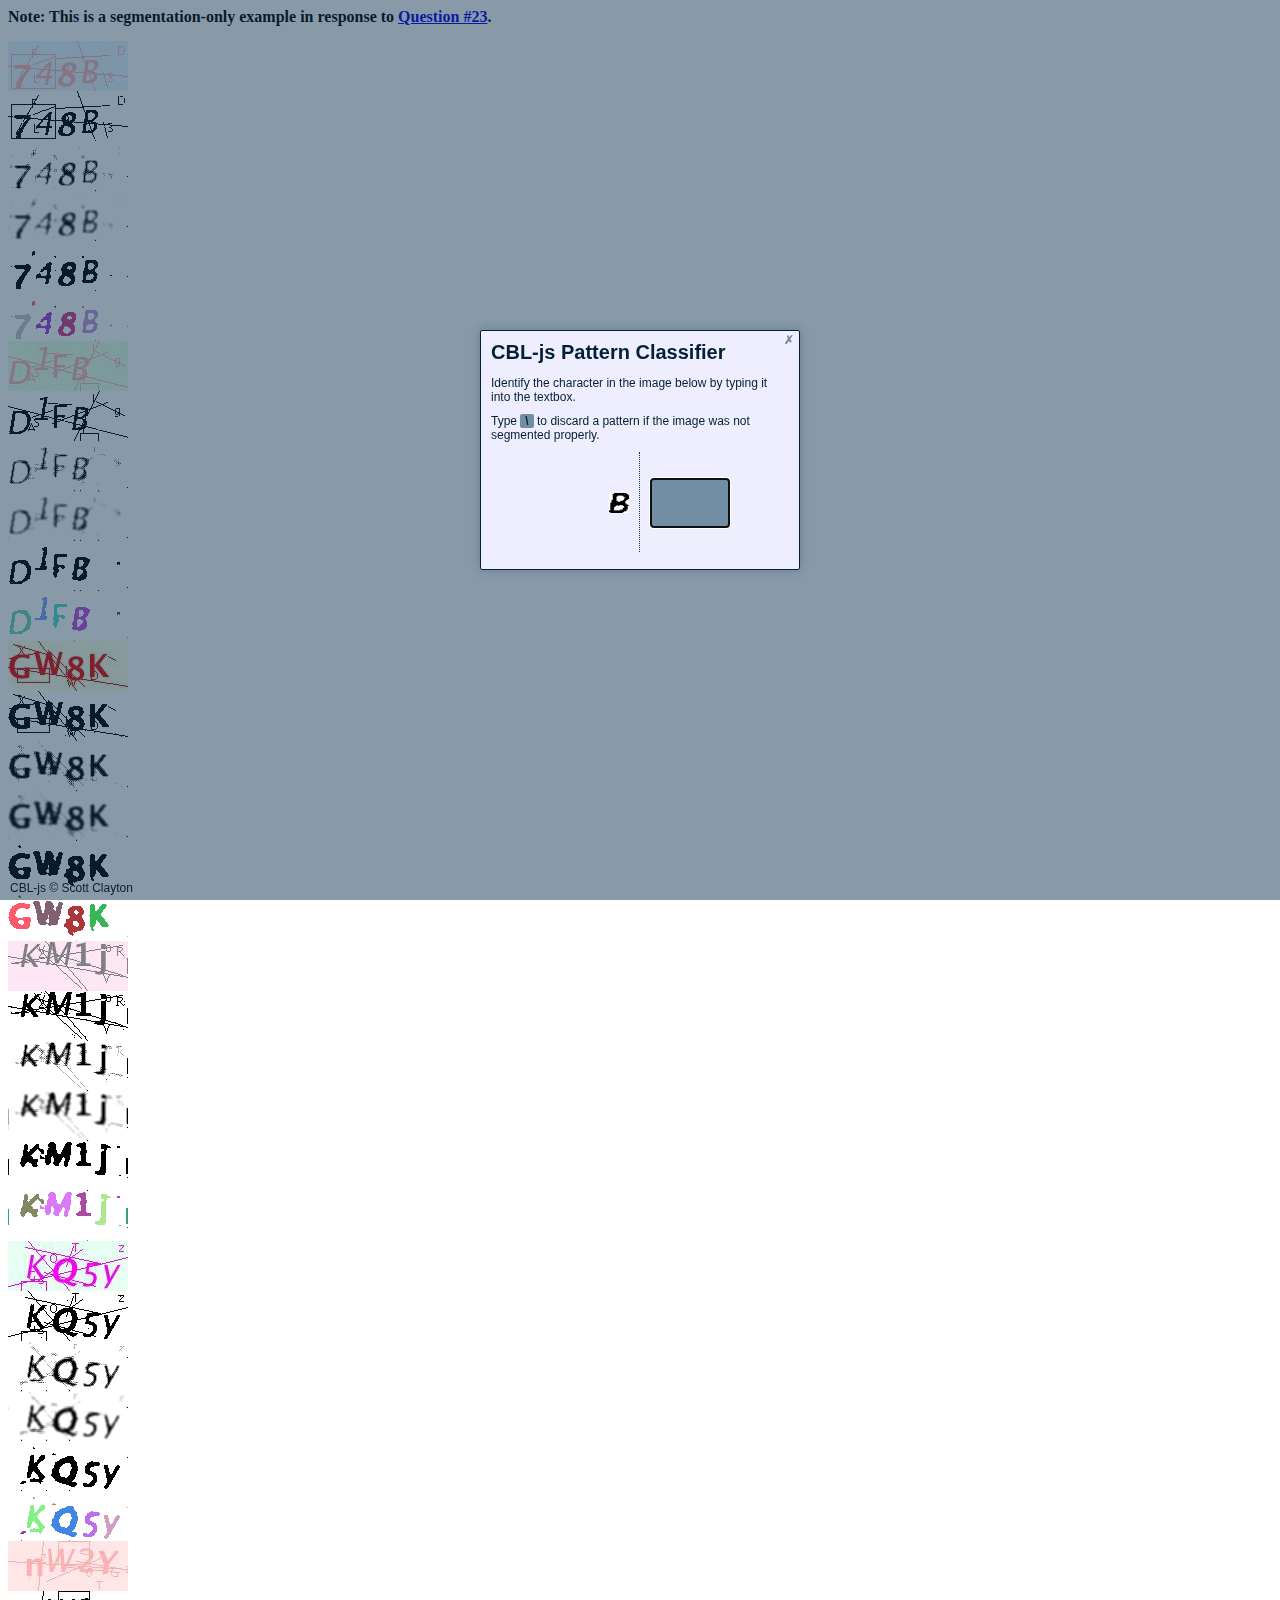
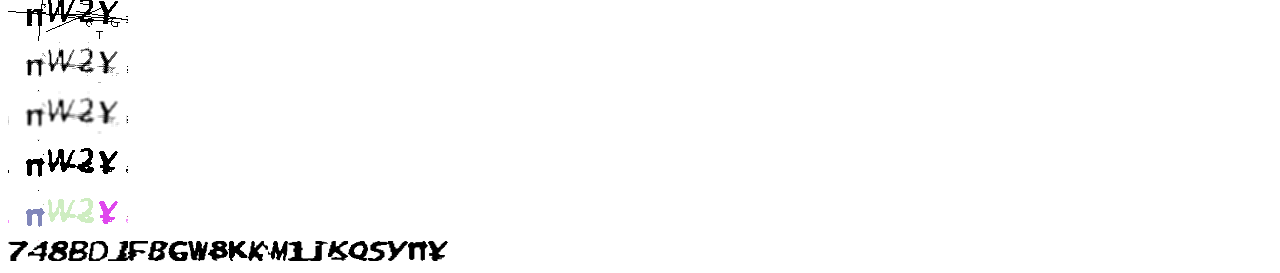
<file: cbl-js/examples/elvincth/index.html>
<!doctype html>
<html>
<head>
    <title>Elvincth</title>
    <meta name="viewport" content="width=device-width, initial-scale=1">
    <script type="text/javascript" src="../../cbl.js"></script>
    <link rel="stylesheet" type="text/css" href="../../cbl.css" />
    <style>
        #debugPreprocessed img {
            display: block;
        }
        .note {
            margin: 0 0 15px 0;
            font-weight: bold;
        }
    </style>
</head>
<body>
    <div class="note">
        Note: This is a segmentation-only example in response to <a href="https://github.com/skotz/cbl-js/issues/23">Question #23</a>.
    </div>
    <div class="main">
        <div id="debugPreprocessed"></div>
        <div id="debugSegmented"></div>
        <div id="solution"></div>
    </div>
    <script>
        var cbl = new CBL({
            preprocess: function(img) {
                img.debugImage("debugPreprocessed");
                img.binarize(220);
                img.debugImage("debugPreprocessed");
                img.convolute([ [1, 0, 1],
                                [0, 1, 0],
                                [1, 0, 1] ], 1/3);
                img.debugImage("debugPreprocessed");
                img.blur();
                img.debugImage("debugPreprocessed");
                img.binarize(200);
                img.debugImage("debugPreprocessed");
                img.colorRegions(40, true);
                img.debugImage("debugPreprocessed");
            },
            character_set: "ABCDEFGHIJKLMNOPQRSTUVWXYZabcdefghijklmnopqrstuvwxyz0123456789",
            blob_min_pixels: 50,
            blob_max_pixels: 500,
            pattern_width: 20,
            pattern_height: 20,
            allow_console_log: true,
            blob_debug: "debugSegmented"
        });

        cbl.train("748B.jpg");
        cbl.train("D1FB.png");
        cbl.train("GW8K.jpg");
        cbl.train("KM1j.jpg");
        cbl.train("KQ5y.png");
        cbl.train("nW2y.jpg");

		/*
		After training, don't forget to manually condense and save the model using the browser console:
		cbl.condenseModel();
		cbl.sortModel();
		cbl.visualizeModel('debugSegmented');
		cbl.saveModel();
		*/
		
    </script>
</body>
</html>
</file>
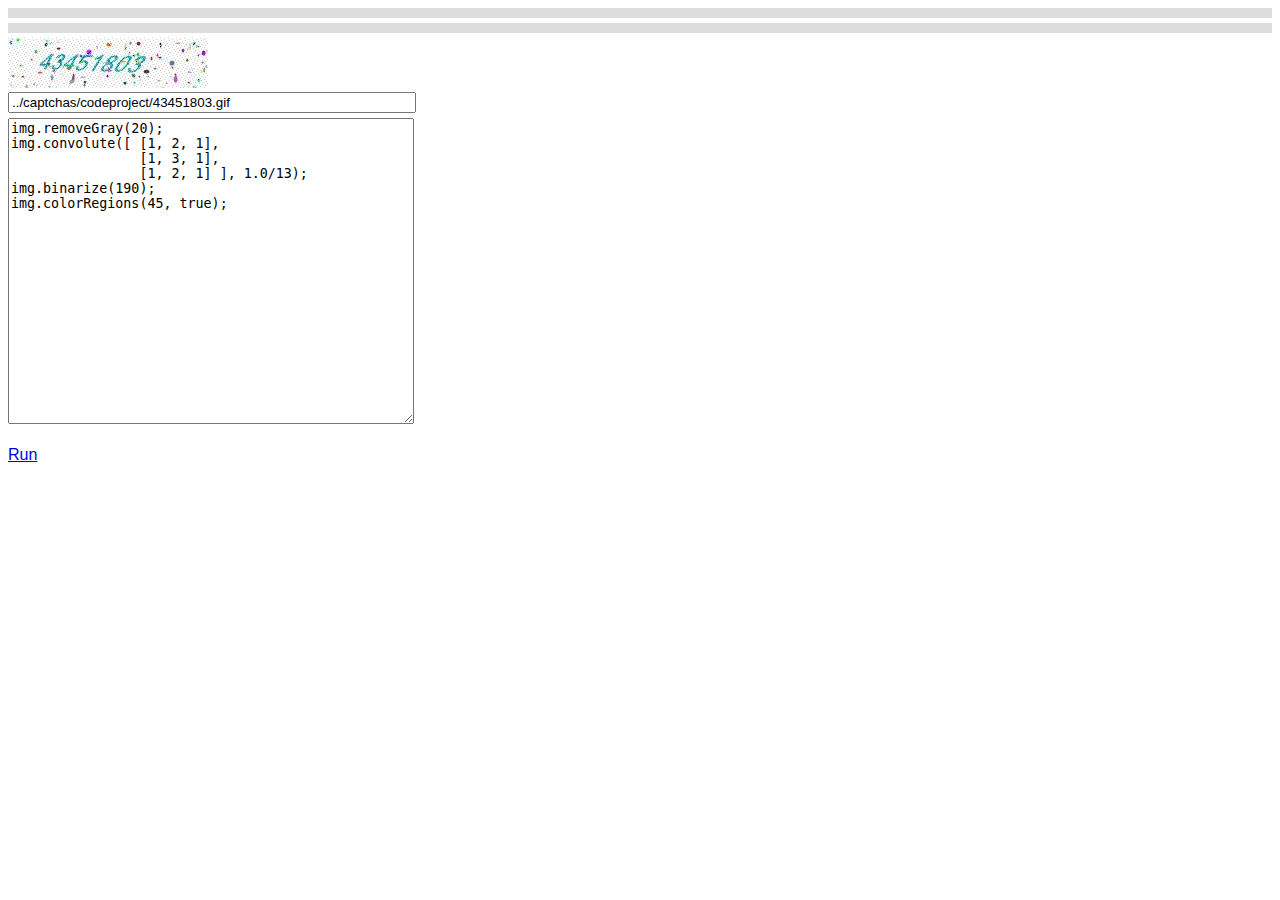
<file: cbl-js/starter/play.html>
<!doctype html>
<html>
<head>
    <title>CBL-JS Segmentation Playground</title>
    <meta name="viewport" content="width=device-width, initial-scale=1">
    <link rel="stylesheet" type="text/css" href="../cbl.css" />
    <script type="text/javascript" src="../cbl.js"></script>
    <style>
        * {
            font-family: sans-serif;
        }
        #preprocess {
            min-height: 300px;
            min-width: 400px;
        }
        #debugPreprocessed {
            background: #DDDDDD;
            padding: 5px;
        }
        #debugSegmented {
            background: #DDDDDD;
            padding: 5px;
            margin: 5px 0 0 0;
        }
        img {
            margin: 0 5px 0 0;
        }
        .main img {
            margin: 5px 0 0 0;
        }
        textarea {
            font-family: monospace;
        }
        #imageUrl {
            display: block;
            margin: 0 0 5px 0;
            min-width: 400px;
        }
    </style>
</head>
<body>
    <div id="debugPreprocessed"></div>
    <div id="debugSegmented"></div>
    <div class="main">
        <img id="captcha" src="../captchas/codeproject/43451803.gif" />
        <br />
        <input id="imageUrl" value="../captchas/codeproject/43451803.gif">
        <textarea id="preprocess"></textarea>
        <div id="errors"></div>
        <br />
        <a href="javascript: void(0)" id="run" onclick="run()">Run</a>
    </div>
    <script>
        // Load saved script
        var savedScript = JSON.parse(localStorage.getItem('cbl'))
        if (savedScript == null) {
            savedScript = "img.removeGray(20);\nimg.convolute([ [1, 2, 1], \n                [1, 3, 1], \n                [1, 2, 1] ], 1.0/13);\nimg.binarize(190);\nimg.colorRegions(45, true);";
        }
        document.getElementById('preprocess').value = savedScript;

        var cbl;
        var run = function() {
            try {
                // Save the script
                localStorage.setItem('cbl', JSON.stringify(document.getElementById('preprocess').value));

                document.getElementById('debugPreprocessed').innerHTML = "<div>Original</div>";
                document.getElementById('debugSegmented').innerHTML = "<div>Segmented</div>";
                document.getElementById('errors').innerHTML = "" ;
                cbl = new CBL({
                    preprocess: function(img) {
                        try {
                            var commands = document.getElementById('preprocess').value.split('img.');
                            for (var i = 0; i < commands.length; i++) {
                                if (commands[i].trim().length && !commands[i].includes('debugImage')) {
                                    var command = 'img.' + commands[i];

                                    console.log('CBL> img.debugImage("debugPreprocessed");');
                                    img.debugImage("debugPreprocessed");

                                    console.log('CBL> ' + command);
                                    document.getElementById('debugPreprocessed').innerHTML += '<div>' + command + '</div>';
                                    try {
                                        eval(command);
                                    }
                                    catch (cex) {
                                        console.warn('CBL> ' + command + ' failed!');
                                        document.getElementById('errors').innerHTML = 'Failed to run: ' + command;
                                    }
                                }
                            }
                            img.debugImage("debugPreprocessed");
                            console.log('CBL> img.debugImage("debugPreprocessed");');
                        }
                        catch (ex) {
                            document.getElementById('errors').innerHTML = ex;
                        }
                    },
                    blob_debug: "debugSegmented",
                    character_set: "0123456789",
                    blob_min_pixels: 40,
                    blob_max_pixels: 350,
                    pattern_width: 24,
                    pattern_height: 24,
                    pattern_maintain_ratio: true,
                    perceptive_colorspace: true
                });
                cbl.solve("captcha");
            }
            catch (ex) {
                document.getElementById('errors').innerHTML = ex;
            }
        };

        // Load an image
        document.getElementById('imageUrl').addEventListener('change', function() {
            document.getElementById('captcha').src = document.getElementById('imageUrl').value;
        });
    </script>
</body>
</html>
</file>
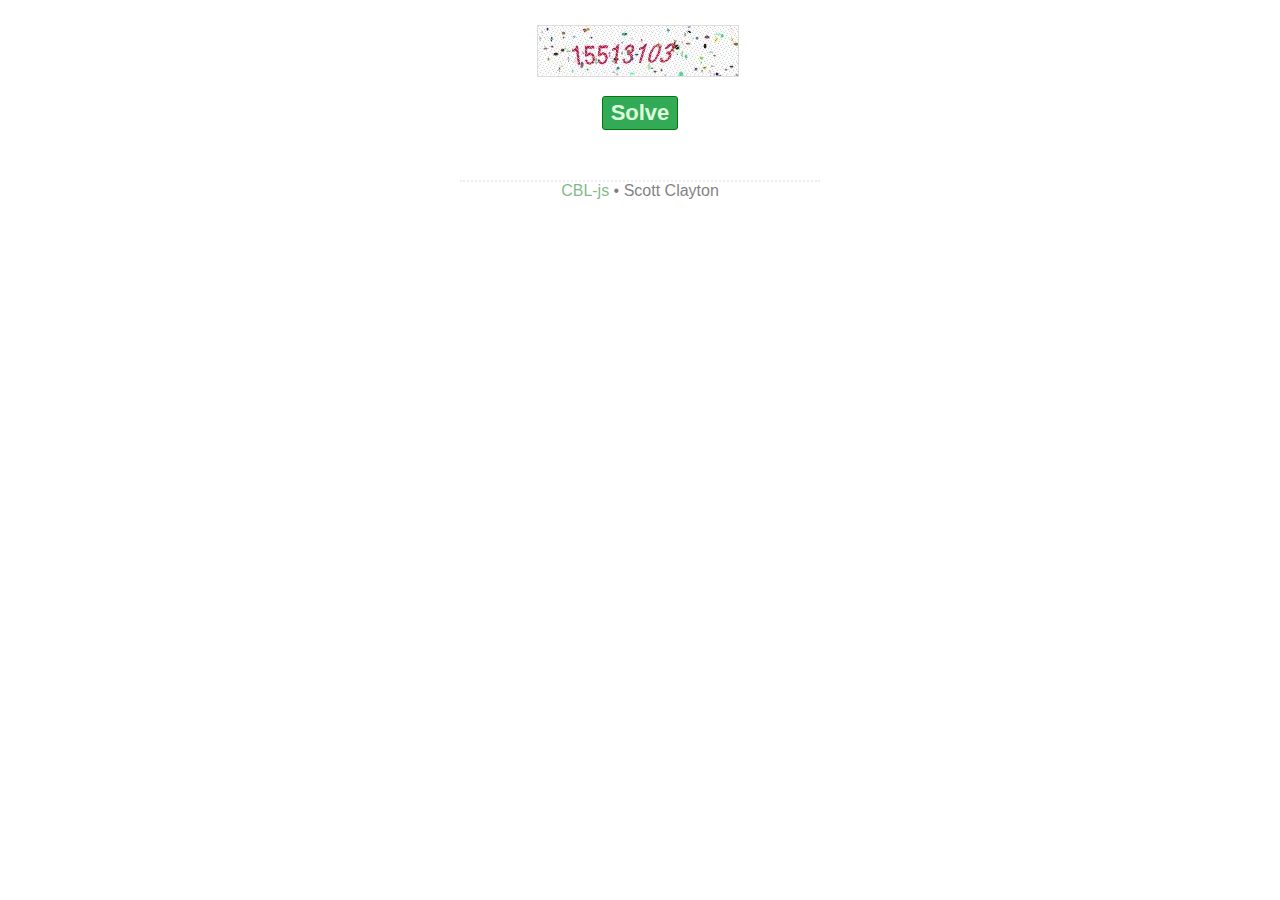
<file: cbl-js/examples/codeproject/codeproject-solver.html>
<!doctype html>
<html>
<head>
    <title>CBL-js Example :: CodeProject CAPTCHA Solver</title>
    <meta name="viewport" content="width=device-width, initial-scale=1">
    <link rel="stylesheet" type="text/css" href="codeproject.css" />
    <script type="text/javascript" src="../../cbl.min.js"></script>
</head>
<body>
    <div class="main">
        <img id="testImage" src="15513103.gif" />
        <div id="debugPreprocessed"></div>
        <div id="debugSegmented"></div>
        <a id="aSolve" href="javascript: void(0);" onclick="solve()">Solve</a>
        <div id="solution"></div>
    </div>
    <div class="foot">
        <a href="https://github.com/skotz/cbl-js">CBL-js</a> &bull; Scott Clayton
    </div>
    <script>
        var cbl = new CBL({
            preprocess: function(img) {
                img.removeGray(20);
                img.debugImage("debugPreprocessed");
                img.blur();
                img.debugImage("debugPreprocessed");
                img.binarize(190);
                img.debugImage("debugPreprocessed");
                img.colorRegions(40, true);
                img.debugImage("debugPreprocessed");
            },
            character_set: "0123456789",
            model_file: "codeproject-model.txt",
            blob_min_pixels: 40,
            blob_max_pixels: 350,
            pattern_width: 24,
            pattern_height: 24,
            pattern_maintain_ratio: true,
            allow_console_log: true,
            perceptive_colorspace: true,
            blob_debug: "debugSegmented",
            model_loaded: function() {
                document.getElementById("aSolve").style.display = "inline-block";
            }
        });
        
        var solve = function() {
            cbl.solve("testImage")
            .done(function (solution) {
                document.getElementById('solution').innerHTML = solution;
            });
        };
    </script>
</body>
</html>
</file>
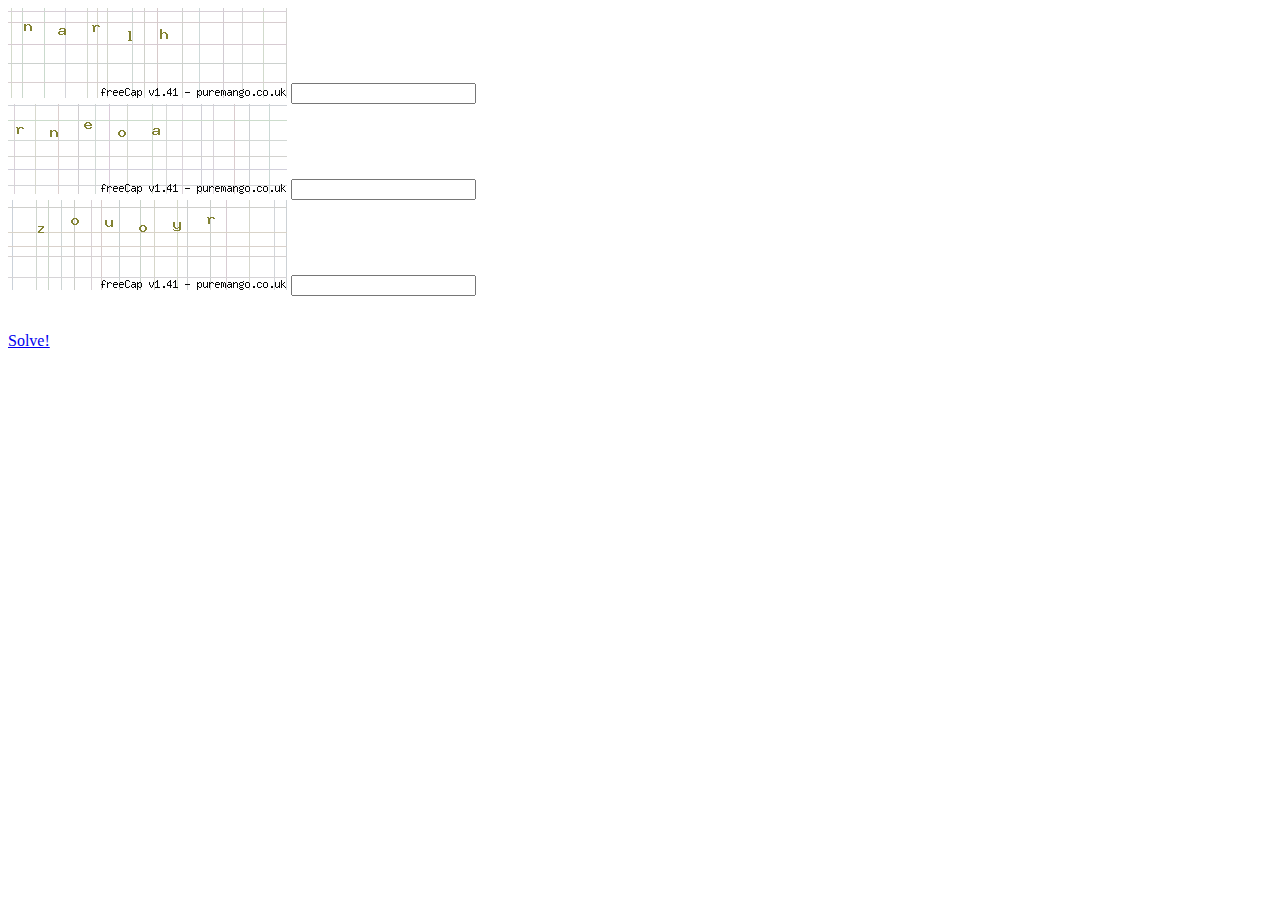
<file: cbl-js/examples/freecap/freecap-solver.html>
<!doctype html>
<html>
<head>
    <title>CBL-js Example :: freeCap CAPTCHA Solver</title>
    <meta name="viewport" content="width=device-width, initial-scale=1">
    <link rel="stylesheet" type="text/css" href="../../cbl.min.css" />
    <link rel="stylesheet" type="text/css" href="freecap.css" />
    <script type="text/javascript" src="../../cbl.min.js"></script>
</head>
<body>
    <div class="main">
        <div id="captchas">
            <img id="img-narlh" src="narlh.png" />
            <input type="text" id="narlh">
            <img id="img-rneoa" src="rneoa.png" />
            <input type="text" id="rneoa">
            <img id="img-zouoyr" src="zouoyr.png" />
            <input type="text" id="zouoyr">
        </div>
        <br />
        <br />
        <a href="javascript: void(0)" id="solve" onclick="solve()" style="display: none">Solve!</a>
    </div>
    <script>
        var cbl = new CBL({
            preprocess: function(img) {
                img.removeGray(80);
                img.colorRegions(40, true, 1);
            },
            /* Load the model we saved during training. */
            model_file: "freecap-model.txt",
            character_set: "abcdeghklmnopqrsuvwxyz",
            blob_min_pixels: 5,
            blob_max_pixels: 100,
            pattern_width: 10,
            pattern_height: 10,
            perceptive_colorspace: true,
            /* Define a method that fires immediately after successfully loading a saved model. */
            model_loaded: function() {
                // Don't enable the solve button until the model is loaded.
                document.getElementById('solve').style.display = "block";
            }
        });

        var solve = function() {
            var t0 = performance.now();
            var isError = false;
            var errQty = 0;
            var solveElem = document.getElementById('solve');
            var solveElemState = solveElem;
            var newEl = document.createElement('div');
            var loader = document.createElement('div');
            newEl.className = 'container';
            loader.className = 'loader';
            newEl.appendChild(loader);
            solveElem.parentNode.replaceChild(newEl, solveElem);
            setTimeout(function () {
                // Using the saved model, attempt to find a solution to a specific image.
                var ancestor = document.getElementById('captchas'),
                descendents = ancestor.getElementsByTagName('img');
                for (var i = 0; i < descendents.length; i++) {
                    var fullPath = descendents[i].src;
                    var fileName = fullPath.replace(/^.*[\\\/]/, '').replace('.png', '');
                    cbl.solve('img-' + fileName).done(function (prediction) {
                        var solutionField = document.getElementById(fileName);
                        solutionField.value = prediction;
                        // Compare prediction with filename and turn green if correct
                        if (prediction === fileName) {
                            solutionField.style = 'background: green; color: white;';
                        } else {
                            solutionField.style = 'background: red;';
                            isError = true;
                            errQty = errQty + 1;
                        }
                    });
                }
                var t1 = performance.now();
                if (isError) {
                    newEl.innerHTML = 'Unable to solve [' + errQty + '/' + descendents.length + ']<br />Processing time ' + (t1 - t0) / 1000 + ' seconds';
                } else {
                    newEl.innerHTML = 'Solved<br />Processing time ' + (t1 - t0) / 1000 + ' seconds';
                }
            }, 100);
        }
    </script>
</body>
</html>
</file>
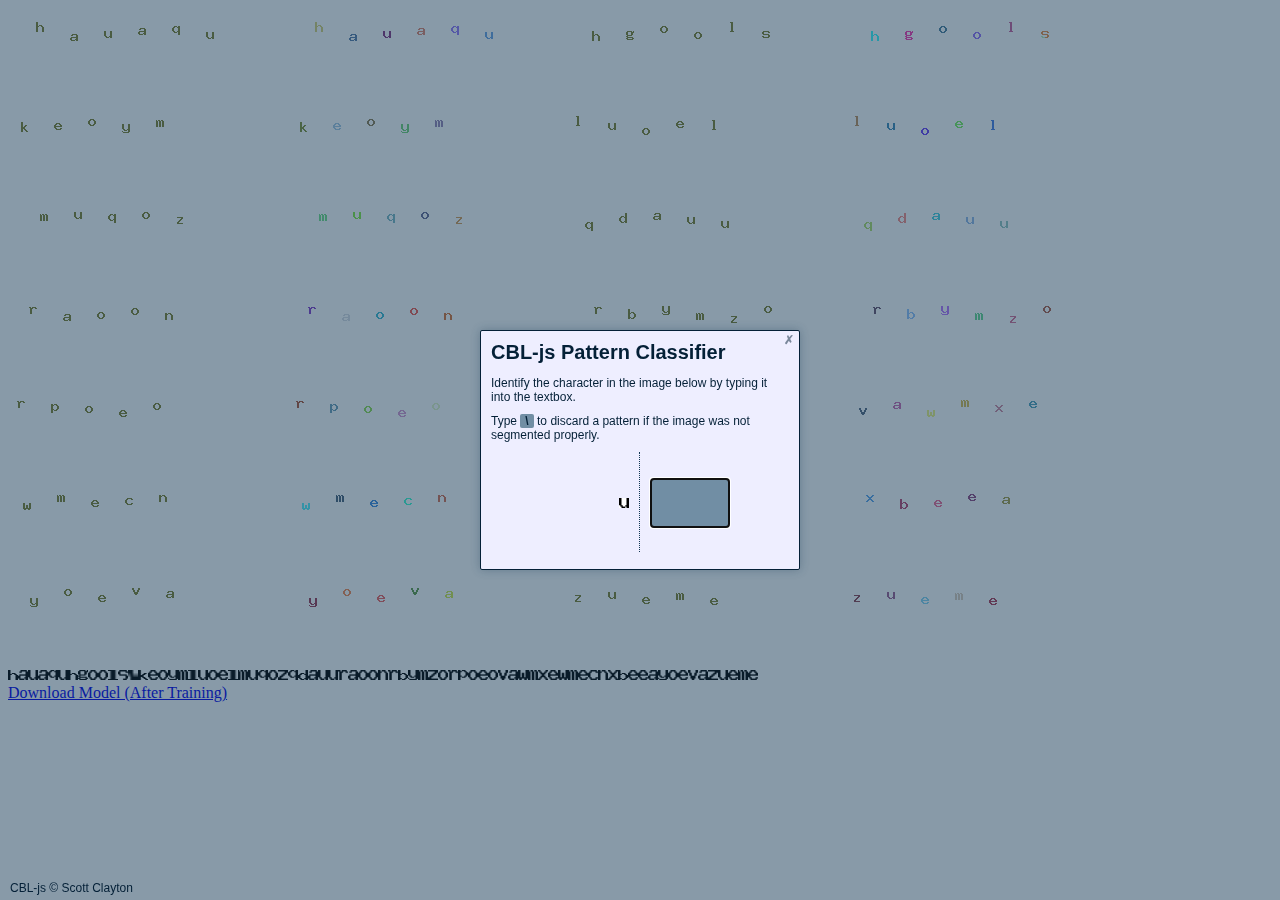
<file: cbl-js/examples/freecap/freecap-trainer.html>
<!doctype html>
<html>
<head>
    <title>CBL-js Example :: freeCap CAPTCHA Solver</title>
    <meta name="viewport" content="width=device-width, initial-scale=1">
    <link rel="stylesheet" type="text/css" href="../../cbl.min.css" />
    <link rel="stylesheet" type="text/css" href="freecap.css" />
    <script type="text/javascript" src="../../cbl.js"></script>
</head>
<body>
    <div id="debugPreprocessed"></div>
    <div id="debugSegmented"></div>
    <div class="main">
        <a href="javascript: void(0)" id="solve" onclick="saveModel()">Download Model (After Training)</a>
    </div>
    <script>
        var cbl = new CBL({
            preprocess: function(img) {
                img.removeGray(80);
                img.debugImage("debugPreprocessed");
                img.colorRegions(40, true, 1);
                img.debugImage("debugPreprocessed");
            },
            character_set: "abcdeghklmnopqrsuvwxyz",
            blob_debug: "debugSegmented",
            blob_min_pixels: 5,
            blob_max_pixels: 100,
            pattern_width: 10,
            pattern_height: 10,
            perceptive_colorspace: true
        });

        // Training set
        cbl.train("../../captchas/freecap/hauaqu.png");
        cbl.train("../../captchas/freecap/hgools.png");
        cbl.train("../../captchas/freecap/keoym.png");
        cbl.train("../../captchas/freecap/luoel.png");
        cbl.train("../../captchas/freecap/muqoz.png");
        cbl.train("../../captchas/freecap/qdauu.png");
        cbl.train("../../captchas/freecap/raoon.png");
        cbl.train("../../captchas/freecap/rbymzo.png");
        cbl.train("../../captchas/freecap/rpoeo.png");
        cbl.train("../../captchas/freecap/vawmxe.png");
        cbl.train("../../captchas/freecap/wmecn.png");
        cbl.train("../../captchas/freecap/xbeea.png");
        cbl.train("../../captchas/freecap/yoeva.png");
        cbl.train("../../captchas/freecap/zueme.png");

        var saveModel = function() {
            cbl.saveModel();
        }

        // Testing set
        // cbl.train("../captchas/freecap/narlh.png");
        // cbl.train("../captchas/freecap/rneoa.png");
        // cbl.train("../captchas/freecap/zouoyr.png");
    </script>
</body>
</html>
</file>
<file: cbl-js/cbl.css>
#cbl-trainer * {
    box-sizing: border-box;
    margin: 0;
    padding: 0;
    font-size: 12px;
    font-family: sans-serif;
}

#cbl-trainer h1 {
    font-size: 20px;
    font-weight: bold;
    margin-bottom: 12px;
}

#cbl-trainer small {
    position: absolute;
    bottom: 5px;
    left: 10px;
}

#cbl-trainer small a {
    text-decoration: none;
    color: #042037;
}

#cbl-trainer small a:hover {
    text-decoration: underline;
    color: #000000;
}

#cbl-trainer p {
    margin-bottom: 10px;
}

#cbl-trainer span.cbl-discard {
    background-color: #718EA4;
    padding: 0 5px;
    border-radius: 2px;
    font-weight: bold;
}

#cbl-trainer {
    display: flex;
    position: fixed;
    top: 0;
    left: 0;
    z-index: 1000000;
    width: 100%;
    height: 100%;
    background-color: rgba(18, 54, 82, 0.5);
}

#cbl-trainer #cbl-trainer-dialog {
    align-self: center;
    margin: 100px auto;
    padding: 10px;
    width: 320px;
    height: 240px;
    border: 1px solid #042037;
    border-radius: 2px;
    background-color: #EEEEFF;
    color: #042037;
    box-shadow: 0 0 10px rgba(18, 54, 82, 0.3);
    position: relative;
}

#cbl-trainer #cbl-trainer-dialog #cbl-close {
    font-weight: bold;
    height: 20px;
    line-height: 18px;
    position: absolute;
    right: 0;
    top: 0;
    text-align: center;
    width: 20px;
    border-bottom-left-radius: 2px;
    transition: background-color .25s ease-in-out;
    opacity: 0.5;
}

#cbl-trainer #cbl-trainer-dialog #cbl-close:hover {
    background-color: rgba(255, 0, 0, 0.5);
    opacity: 1;
    cursor: pointer;
    transition: background-color .25s ease-in-out;
}

#cbl-trainer #cbl-trainer-dialog .cbl-row {
    width: 100%;
    clear: both;
}

#cbl-trainer #cbl-trainer-dialog .cbl-row .cbl-right {
    text-align: right;
    border-right: 1px dotted #123652;
}

#cbl-trainer #cbl-trainer-dialog .cbl-row .cbl-cell-50 {
    display: inline-block;
    width: 50%;
    height: 100px;
    line-height: 100px;
    padding: 0 10px;
    float: left;
}

#cbl-trainer #cbl-trainer-dialog img {
    max-width: 80px;
    max-height: 80px;
    vertical-align: middle;
}

#cbl-trainer #cbl-trainer-dialog input[type='text'] {
    width: 80px;
    height: 50px;
    margin: 15px 0;
    font-size: 30px;
    font-weight: bold;
    text-align: center;
    padding: 5px 10px;
    border: 1px solid #123652;
    vertical-align: middle;
    border-radius: 2px;
    background-color: #718EA4;
}
</file>
<file: cbl-js/examples/codeproject/codeproject.css>
* {
    font-family: sans-serif;
}
img {
    margin-right: 5px;
    margin-bottom: 15px;
    border: 1px solid #DDDDDD;
}
.main,
.foot {
    width: 360px;
    margin: 0 auto;
    text-align: center;
}
.main {
    margin-top: 25px;
}
.foot {
    margin-top: 50px;
    border-top: 2px dotted #DDDDDD;
    opacity: 0.5;
}
#aSolve {
    display: none;
}
#solution {
    font-size: 48px;
    font-weight: bold;
    margin: 15px;
    background-color: #eeeeee;
}
.main a {
    border: 1px solid #007711;
    background-color: #33AA55;
    text-decoration: none;
    color: #DDFFDD;
    border-radius: 3px;
    padding: 3px 8px;
    font-size: 22px;
    font-weight: bold;
}
.main a:hover {
    box-shadow: inset 0 0 20px rgba(0, 0, 0, 0.25);
}
.foot a {
    color: #007711;
    text-decoration: none;
}
</file>
<file: cbl-js/examples/freecap/freecap.css>
#captchas {
  width: 500px;
}

/* Loader - https://codepen.io/AllThingsSmitty/pen/BRbgyp */
.loader {
  -webkit-animation: spin 1s linear infinite;
  animation: spin 1s linear infinite;
  border: 3px solid #ddd;
  border-top: 3px solid #42a5f5;
  border-radius: 50%;
  height: 75px;
  width: 75px;
}

@-webkit-keyframes spin {
  to {
    border-top-color: #ec407a;
    -webkit-transform: rotate(360deg);
    transform: rotate(360deg);
  }
}

@keyframes spin {
  to {
    border-top-color: #ec407a;
    -webkit-transform: rotate(360deg);
    transform: rotate(360deg);
  }
}
</file>
<file: cbl-js/cbl.min.css>
#cbl-trainer *{box-sizing:border-box;margin:0;padding:0;font-size:12px;font-family:sans-serif}#cbl-trainer h1{font-size:20px;font-weight:bold;margin-bottom:12px}#cbl-trainer small{position:absolute;bottom:5px;left:10px}#cbl-trainer small a{text-decoration:none;color:#042037}#cbl-trainer small a:hover{text-decoration:underline;color:#000}#cbl-trainer p{margin-bottom:10px}#cbl-trainer span.cbl-discard{background-color:#718ea4;padding:0 5px;border-radius:2px;font-weight:bold}#cbl-trainer{display:flex;position:fixed;top:0;left:0;z-index:1000000;width:100%;height:100%;background-color:rgba(18,54,82,0.5)}#cbl-trainer #cbl-trainer-dialog{align-self:center;margin:100px auto;padding:10px;width:320px;height:240px;border:1px solid #042037;border-radius:2px;background-color:#eef;color:#042037;box-shadow:0 0 10px rgba(18,54,82,0.3);position:relative}#cbl-trainer #cbl-trainer-dialog #cbl-close{font-weight:bold;height:20px;line-height:18px;position:absolute;right:0;top:0;text-align:center;width:20px;border-bottom-left-radius:2px;transition:background-color .25s ease-in-out;opacity:.5}#cbl-trainer #cbl-trainer-dialog #cbl-close:hover{background-color:rgba(255,0,0,0.5);opacity:1;cursor:pointer;transition:background-color .25s ease-in-out}#cbl-trainer #cbl-trainer-dialog .cbl-row{width:100%;clear:both}#cbl-trainer #cbl-trainer-dialog .cbl-row .cbl-right{text-align:right;border-right:1px dotted #123652}#cbl-trainer #cbl-trainer-dialog .cbl-row .cbl-cell-50{display:inline-block;width:50%;height:100px;line-height:100px;padding:0 10px;float:left}#cbl-trainer #cbl-trainer-dialog img{max-width:80px;max-height:80px;vertical-align:middle}#cbl-trainer #cbl-trainer-dialog input[type='text']{width:80px;height:50px;margin:15px 0;font-size:30px;font-weight:bold;text-align:center;padding:5px 10px;border:1px solid #123652;vertical-align:middle;border-radius:2px;background-color:#718ea4}
</file>
